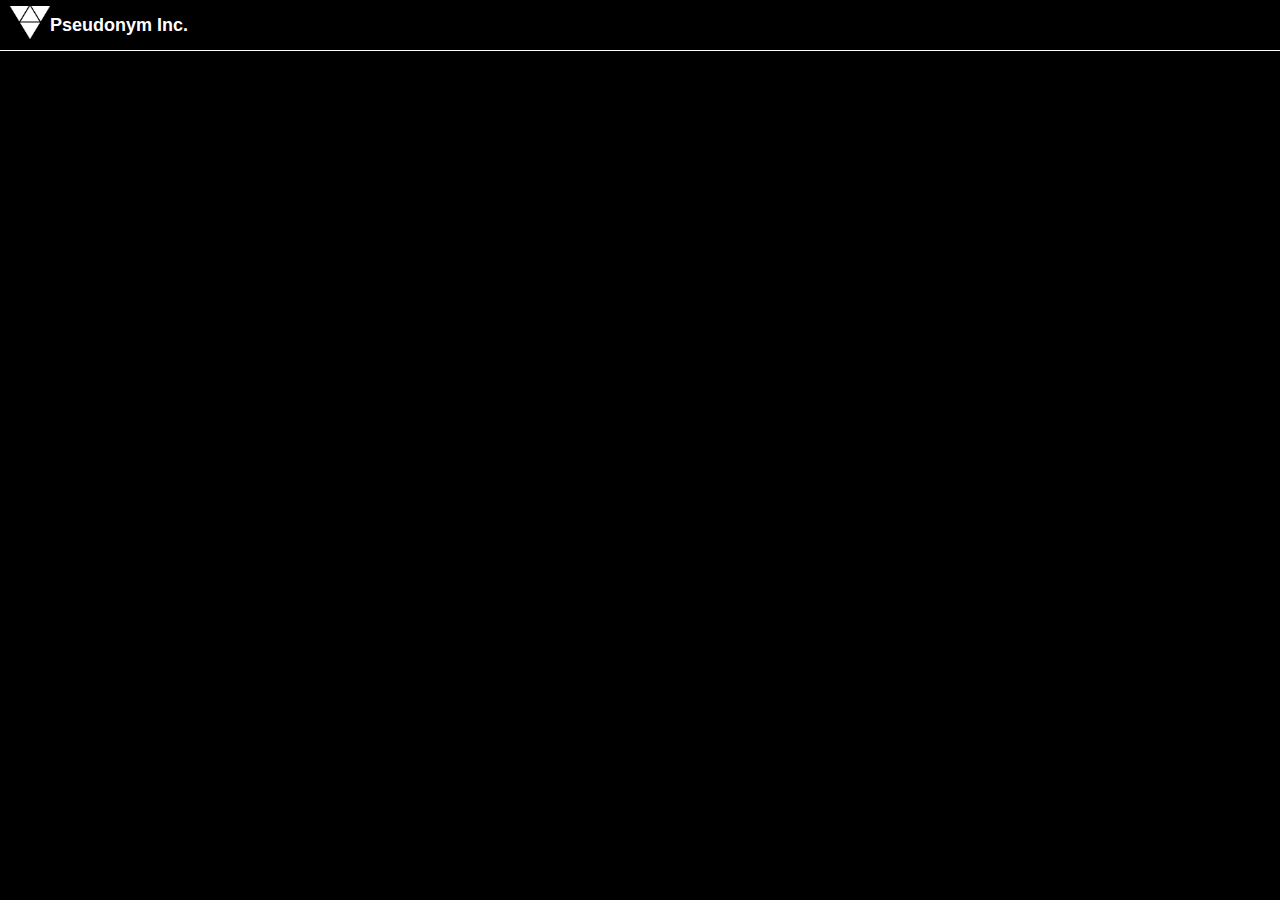
<file: index.html>
<!DOCTYPE html> <html lang="en">
    <head>
        <title>Pseudonym Inc.</title>
        <link rel="icon" href="/img/pseudonym.ico">

        <link rel="stylesheet" href="/css/main.css">
        <link rel="stylesheet" href="/css/header.css">
        <link rel="stylesheet" href="/css/home.css">
    </head>
    <body>
        <header>
            <div class="navleft">
                <div class="logoimg">
                    <img src="/img/pseudonym-trans.png">
                </div>
                <div class="title">
                    Pseudonym Inc.
                </div>
            </div>
            <div class="navright">
                <nav class="topnav">
                    <ul>
                        <a style="display:none;" href="/files"><li>Files</li></a>
                    </ul>
                </nav>
            </div>
        </header>
    </body>
</html>
</file>
<file: css/main.css>
* {
    margin: 0;
    padding: 0;
    font-family: 'Inter', sans-serif;
}
</file>
<file: css/header.css>
header {
    background-color: black;
    color: white;
    display: flex;
    justify-content: space-between;
    align-items: center;
    height: 50px;
    border-bottom: 1px white solid;
    font-size: 18px;
}

.navleft {
    display: flex;
    justify-content: start;
    align-items: center;
    margin-left: 10px;
}

.navleft .title {
    font-weight: 900;
}

.navright {
    margin-right: 10px;
}

.logoimg {
    width: 40px;
}

.logoimg img {
    width: 100%;
}

.topnav ul {
    list-style-type: none;
}

.topnav a {
    color: white;
    text-decoration: none;
}

.topnav a:hover {
    text-decoration: underline;
}
</file>
<file: css/home.css>
body {
    background-color: black;
}
</file>
